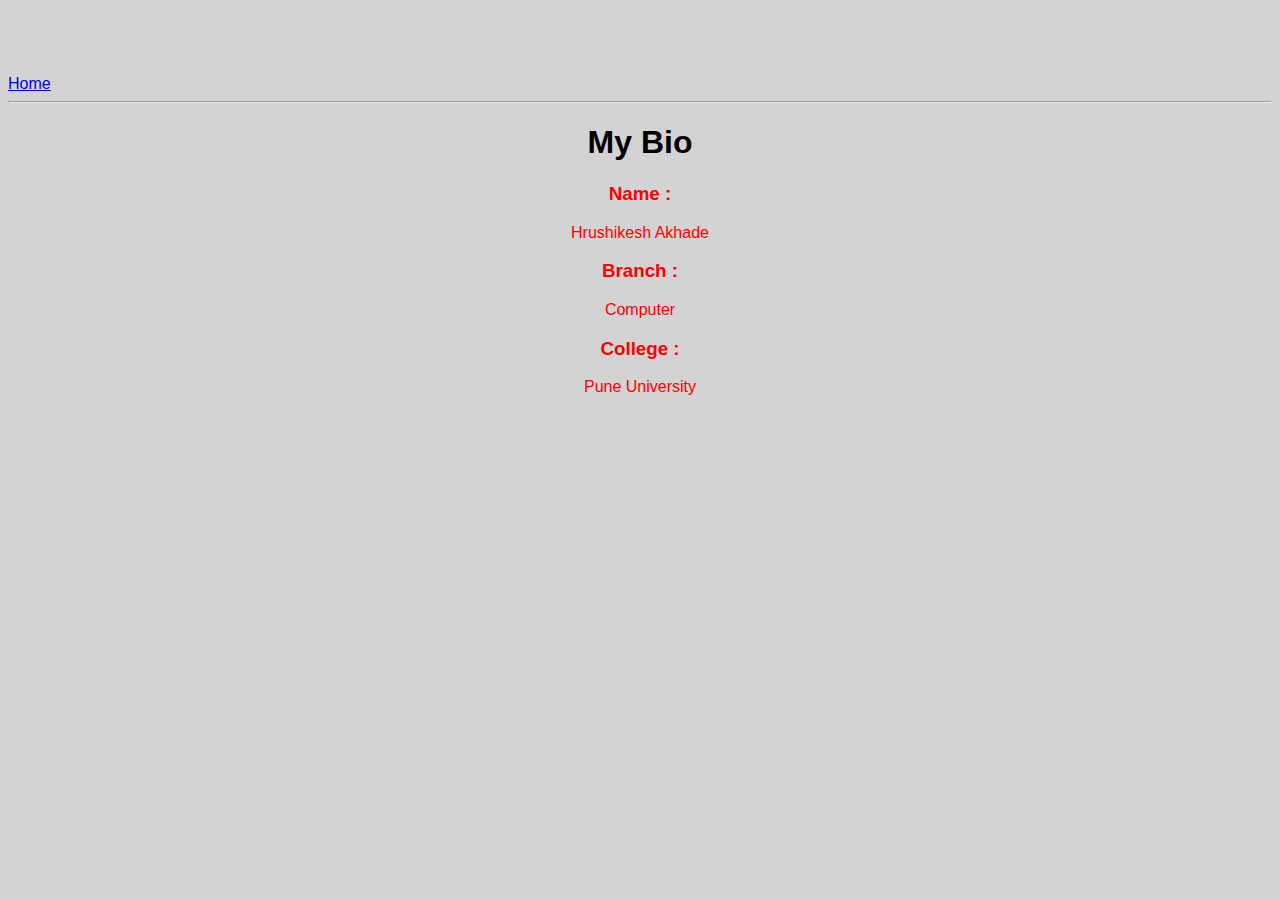
<file: ui/one.html>
<html>
    <head>
        <title>First Page</title>
        <meta name="viewport" content="width=device-width, initial-scale=1">
        <link href="/ui/style.css" rel="stylesheet" />
            
        
    </head>
    <body>
        <div>
            <a href="/">Home</a>
        </div><hr/>
        <h1 style="text-align:center">My Bio</h1>
        <div class="container">
            <h3>Name : </h3>
            <p style="text"> Hrushikesh Akhade</p>
            <h3>Branch : </h3>
            <p>Computer</p>
            <h3>College : </h3>
            <p>Pune University</p>
                 
                
            
        </div>
    </body>
</html>
</file>
<file: ui/style.css>
body {
    font-family: sans-serif;
    background-color: lightgrey;
    margin-top: 75px;
}

.center {
    text-align: center;
    
}

.text-big {
    font-size: 300%;
}

.bold {
    font-weight: bold;
}

.img-medium {
    height: 200px;
}

.container{
                margin-left: 0 ;
                color: red;
                text-align:center;
                
            }
</file>
